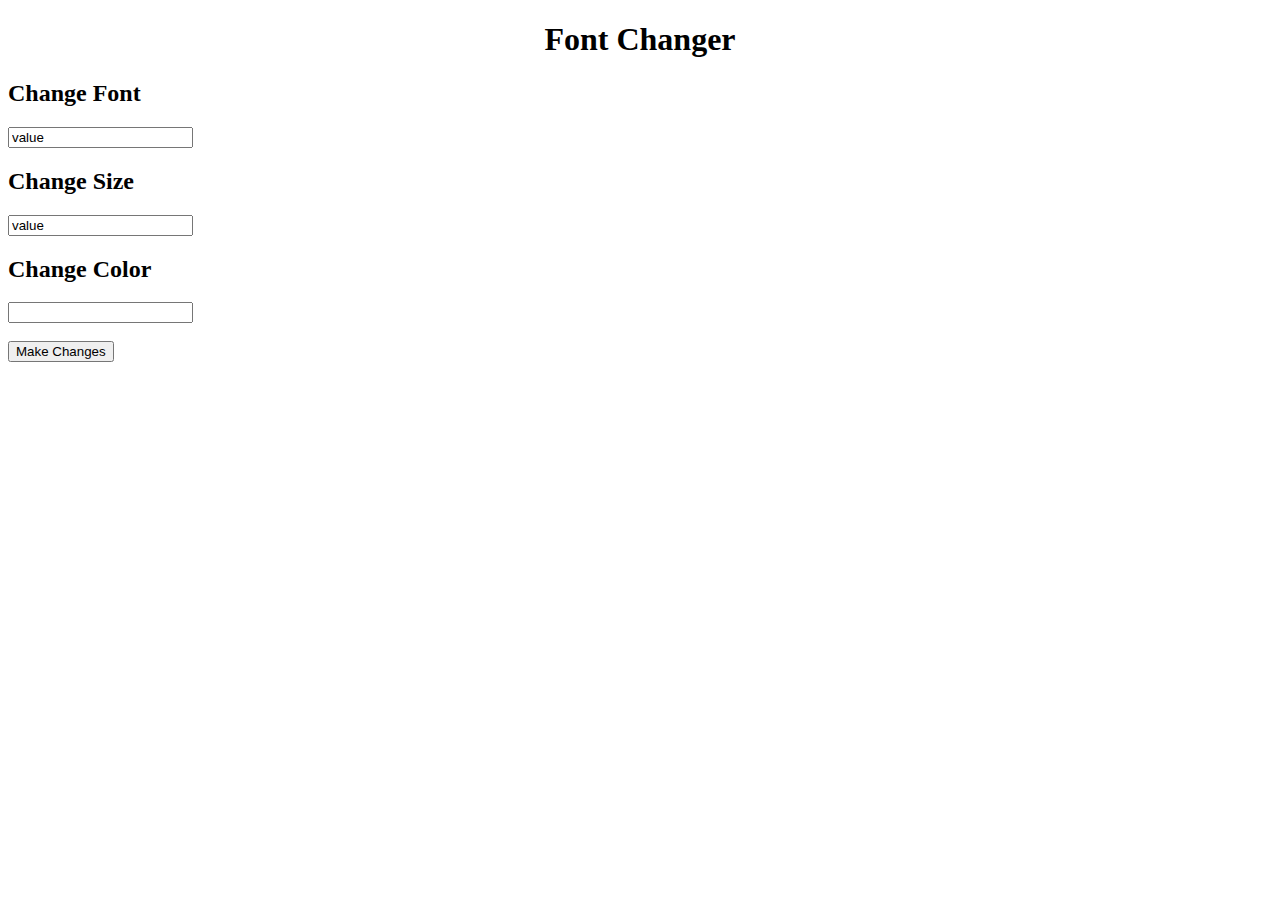
<file: index.html>
<!DOCTYPE html>
<html lang="en">
<head>
    <meta charset="UTF-8">
    <meta http-equiv="X-UA-Compatible" content="IE=edge">
    <meta name="viewport" content="width=device-width, initial-scale=1.0">
    <title>Font-Placeholder</title>
    <link rel="stylesheet" href="style.css">
    <!-- <script src="content.js" defer></script> -->

</head>
<body>
    <!-- <div id='container'></div> -->
    <h1> Font Changer </h1>
    <h2>Change Font</h2>
    <input type="text" id="font" class="font-field" value="value">
    <h2>Change Size</h2>
    <input type="text" id="size" class="size-field" value="value">
    <h2>Change Color</h2>
    <!-- <input type="text" id="color" class="color-field" value="value"> -->
    <input type="text" id="color" class="color-field">
    <br>
    <br>
    <input type="submit" id="submit" class="main-button" value = 'Make Changes'>
    <script src="content.js"></script>
</body>
</html>
</file>
<file: style.css>
html {
    border-radius: 10px;
}

h1 {
    text-align: center;
}
</file>
